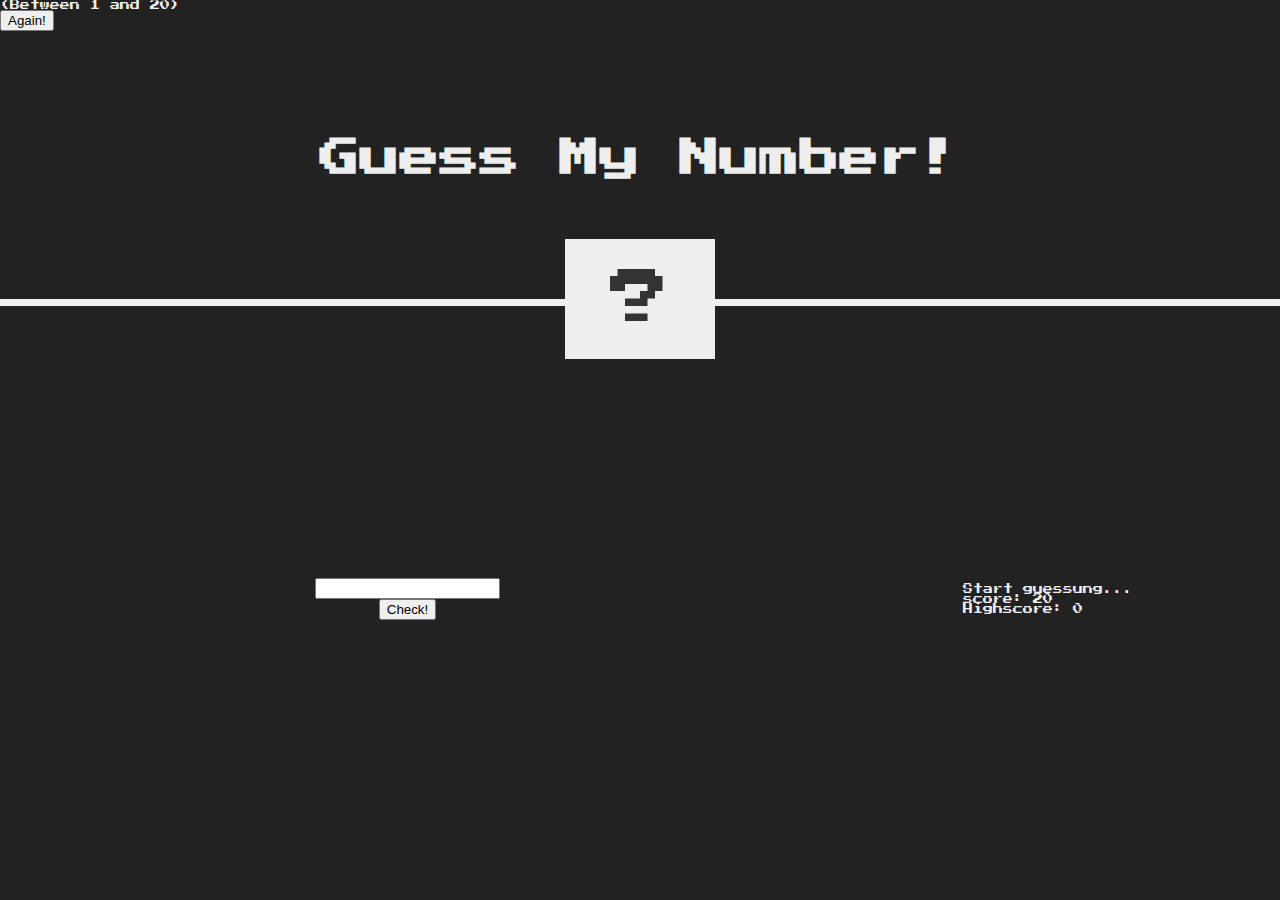
<file: index.html>
<html>

<head>
    <meta charset="UTF-8" />
    <meta name="viewport" content="width=device-width,initial-scale=1.0" />
    <meta http-equiv="X-UA-Compatible" contenteditable="ie=edge" />
    <link rel="stylesheet" href="style.css" />
    <title>Demo</title>
</head>

<body>
    <header>
        <h1>Guess My Number!</h1>
        <p class="between">(Between 1 and 20)</p>
        <button class="btn again">Again!</button>
        <div class="number">?</div>
    </header>
    <main>
        <section class="left">
            <input type="number" class="guess" />
            <button class="btn check">Check!</button>
        </section>
        <section class="rigt">
            <p class="message">Start guessung...</p>
            <p class="label-score"> score: <span class="score">20</span></p>
            <p class="label-highscore">
                Highscore: <span class="highscore">0</span>
            </p>
        </section>
    </main>

    <script src="java.js"></script>
</body>

</html>
</file>
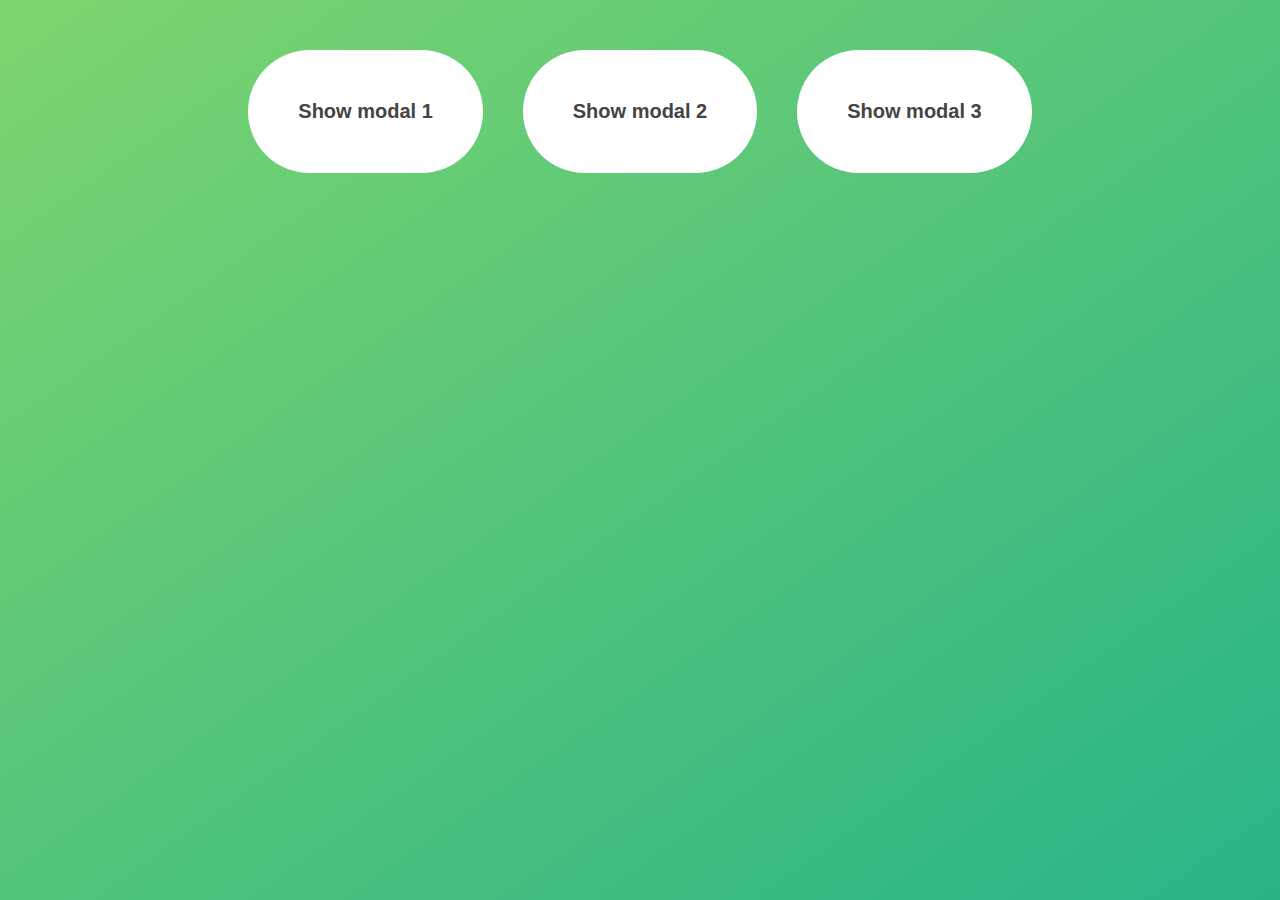
<file: index2.html>
<html lang="en">

<head>
    <meta charset="UTF-8" />
    <meta name="viewport" content="width=device-width,initial-scale=1.0" />
    <meta http-equiv="X-UA-Compatible" contenteditable="ie=edge" />
    <link rel="stylesheet" href="style2.css" />
    <title>Modal window</title>
</head>

<body>
    <button class="show-modal">Show modal 1</button>
    <button class="show-modal">Show modal 2</button>
    <button class="show-modal">Show modal 3</button>

    <div class="modal hidden">
        <button class="close-modal">&times;</button>
        <h1>I'm a modal window</h1>
        <p>
            Lorem ipsum dolor sit amet, consectetur adipisicing elit, sed do eiusmod tempor incididunt ut labore et dolore magna aliqua. Ut anim ad minim
        </p>

    </div>
    <div class="overlay hidden">


        <script src="java2.js"></script>
    </div>

</body>

</html>
</file>
<file: style.css>
@import url('https://fonts.googleapis.com/css?family=Press+Start+2P&display=swap');
* {
    margin: 0;
    /* padding: 0; */
    box-sizing: inherit;
}

html {
    font-size: 62.5%;
    box-sizing: border-box;
}

body {
    font-family: 'Press Start 2P', sans-serif;
    color: #eee;
    background-color: #222;
}

header {
    position: relative;
    height: 34vh;
    border-bottom: 7px solid #eee;
}

main {
    height: 65vh;
    color: #eee;
    display: flex;
    align-items: center;
    justify-content: space-around;
}

.left {
    width: 52rem;
    display: flex;
    flex-direction: column;
    align-items: center;
}

.right {
    width: 52rem;
    font-size: 2rem;
}

h1 {
    font-size: 4rem;
    text-align: center;
    position: absolute;
    width: 100%;
    top: 53%;
    left: 50%;
    transform: translate(-50%, -50%);
}

.number {
    background: #eee;
    color: #333;
    font-size: 6rem;
    width: 15rem;
    padding: 3rem 0rem;
    text-align: center;
    position: absolute;
    bottom: 0;
    left: 50%;
    transform: translate(-50%, 50%);
}
</file>
<file: style2.css>
* {
    margin: 0;
    padding: 0;
    box-sizing: inherit;
}

html {
    font-size: 62.5%;
    box-sizing: border-box;
}

body {
    font-family: sans-serif;
    color: #333;
    line-height: 1.5;
    position: relative;
    display: flex;
    align-items: flex-start;
    justify-content: center;
    background: linear-gradient(to top left, #28b487, #7dd56f);
}

.show-modal {
    font-size: 2rem;
    font-weight: 600;
    padding: 5rem 5rem;
    margin: 5rem 2rem;
    border: none;
    background-color: #fff;
    color: #444;
    border-radius: 10rem;
    cursor: pointer;
}

.close-modal {
    position: absolute;
    top: 1.2rem;
    right: 2rem;
    font-size: 5rem;
    color: #333;
    cursor: pointer;
    border: none;
    background: none;
}

h1 {
    font-size: 2.5rem;
    margin-bottom: 2rem;
}

p {
    font-size: 1.8rem;
}

.hidden {
    display: none;
}

.modal {
    position: absolute;
    top: 50%;
    left: 50%;
    transform: translate(-50%, -50%);
    width: 70%;
    background-color: #fff;
    padding: 6rem;
    border-radius: 5px;
    box-shadow: 0 3em 5rem rgba(0, 0, 0, 0.3);
    z-index: 10;
}

.overlay {
    position: absolute;
    top: 0;
    left: 0;
    width: 100%;
    height: 100%;
}
</file>
